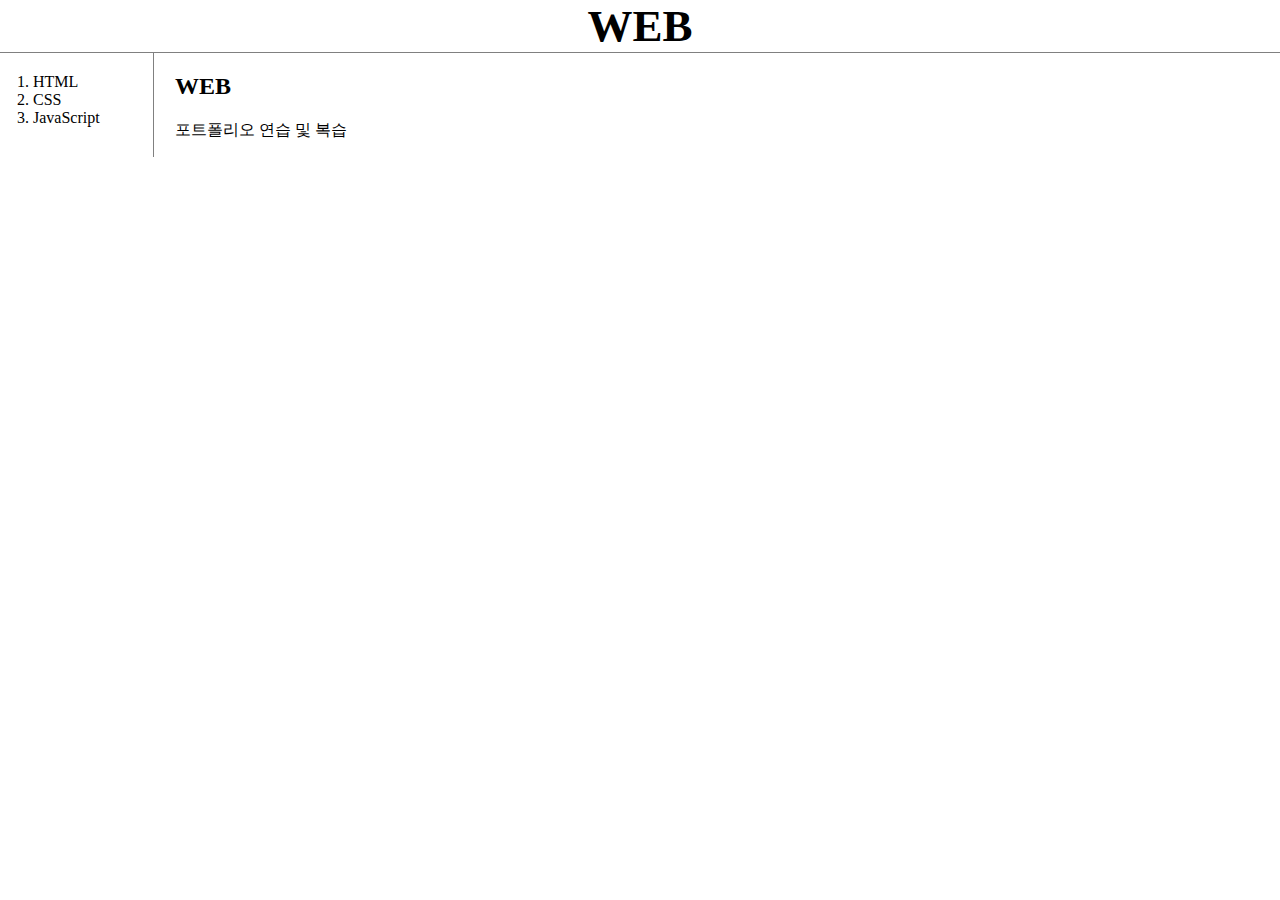
<file: index.html>
<!DOCTYPE html>
<html>
<head>
  <title>WEB1 - WELCOME</title>
  <meta charset="utf-8">
<link rel="stylesheet" href="style.css">
</head>
<body>
  <h1><a href="index.html">WEB</a></h1>
  <div id='grid'>
    <ol>
      <li><a href="1.html">HTML</a></li>
      <li><a href="2.html">CSS</a></li>
      <li><a href="3.html">JavaScript</a></li>
    </ol>

<div id='article'>
  <h2>WEB</h2>
  <p>
    포트폴리오 연습 및 복습
  </p>
  </div>
</div>
  <p><div id="disqus_thread"></div>
<script>
    /**
    *  RECOMMENDED CONFIGURATION VARIABLES: EDIT AND UNCOMMENT THE SECTION BELOW TO INSERT DYNAMIC VALUES FROM YOUR PLATFORM OR CMS.
    *  LEARN WHY DEFINING THESE VARIABLES IS IMPORTANT: https://disqus.com/admin/universalcode/#configuration-variables    */
    /*
    var disqus_config = function () {
    this.page.url = PAGE_URL;  // Replace PAGE_URL with your page's canonical URL variable
    this.page.identifier = PAGE_IDENTIFIER; // Replace PAGE_IDENTIFIER with your page's unique identifier variable
    };
    */
    (function() { // DON'T EDIT BELOW THIS LINE
    var d = document, s = d.createElement('script');
    s.src = 'https://web1-brzjun4in6.disqus.com/embed.js';
    s.setAttribute('data-timestamp', +new Date());
    (d.head || d.body).appendChild(s);
    })();
</script>
<noscript>Please enable JavaScript to view the <a href="https://disqus.com/?ref_noscript">comments powered by Disqus.</a></noscript></p>
<!--Start of Tawk.to Script-->
<script type="text/javascript">
var Tawk_API=Tawk_API||{}, Tawk_LoadStart=new Date();
(function(){
var s1=document.createElement("script"),s0=document.getElementsByTagName("script")[0];
s1.async=true;
s1.src='https://embed.tawk.to/602a17a39c4f165d47c346b6/1eui6olls';
s1.charset='UTF-8';
s1.setAttribute('crossorigin','*');
s0.parentNode.insertBefore(s1,s0);
})();
</script>
<!--End of Tawk.to Script-->
</body>
</html>
</file>
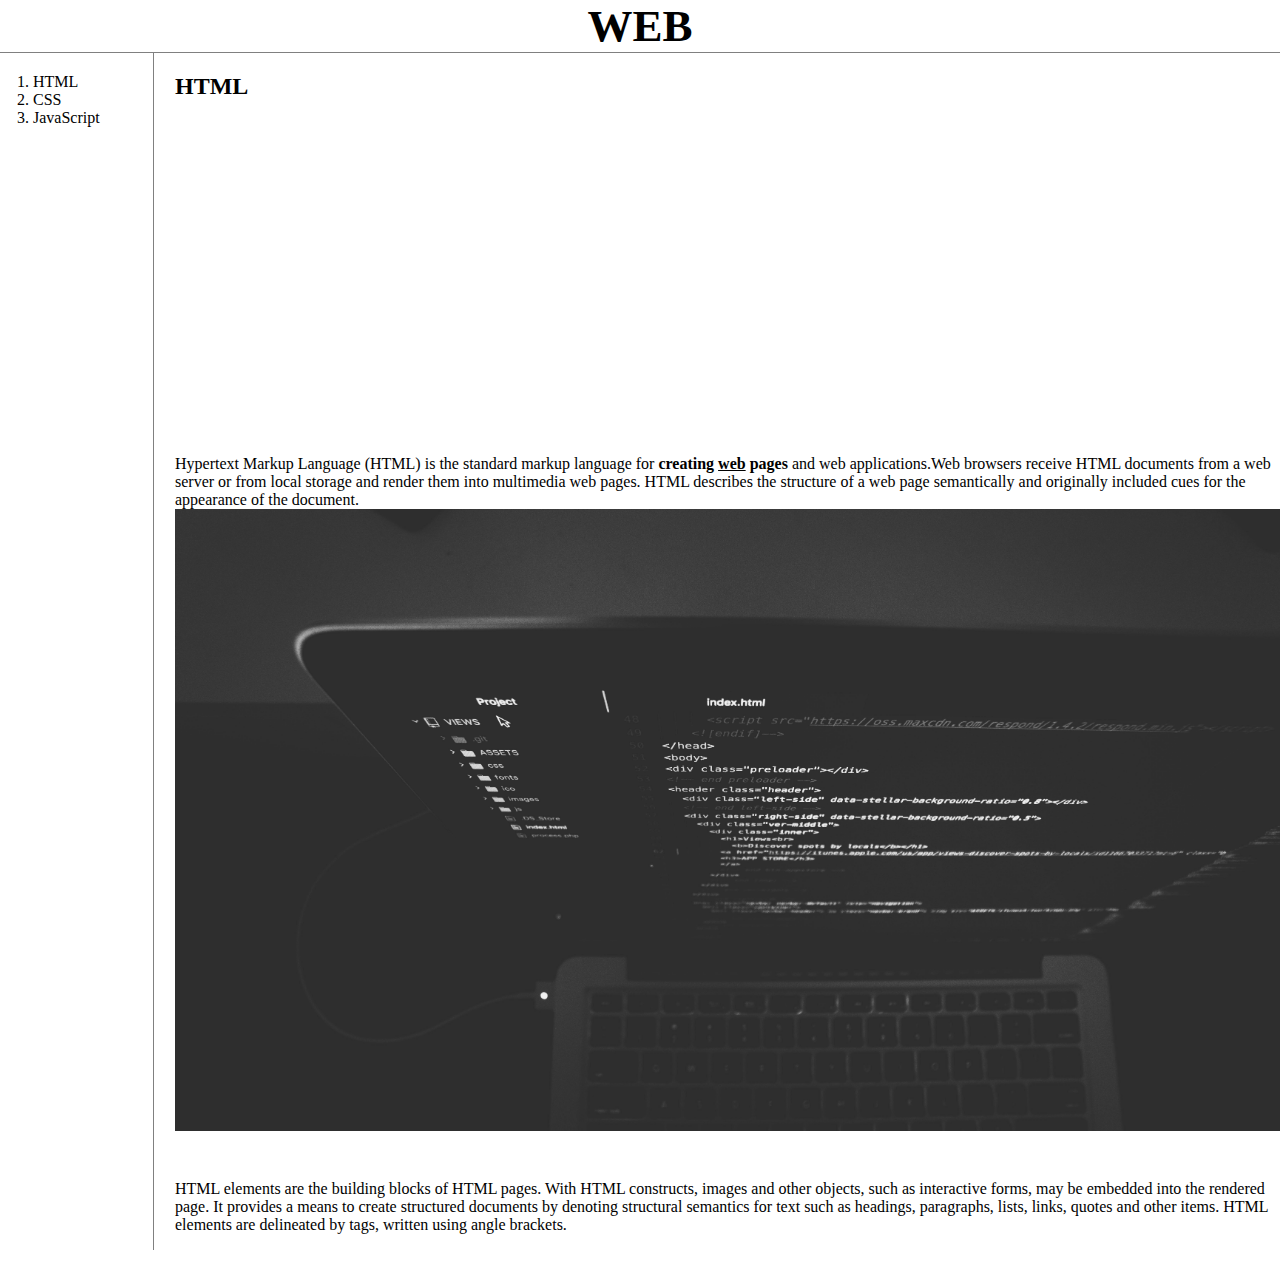
<file: 1.html>
<!DOCTYPE html>
<html>
<head>
  <title>WEB1 - HTML</title>
  <meta charset="utf-8">
  <link rel="stylesheet" href="style.css">
</head>
<body>
  <h1><a href="index.html">WEB</a></h1>
<div id='grid'>
  <ol>
    <li><a href="1.html">HTML</a></li>
    <li><a href="2.html">CSS</a></li>
    <li><a href="3.html">JavaScript</a></li>
  </ol>
<div id='article'>
  <h2>HTML</h2>
  <p>
    <iframe width="560" height="315" src="https://www.youtube.com/embed/7T7r_oSp0SE" frameborder="0" allow="accelerometer; autoplay; clipboard-write; encrypted-media; gyroscope; picture-in-picture" allowfullscreen></iframe>
  </p>
  <p><a href="https://www.w3.org/TR/html52/" target="_blank" title="html5 specification">Hypertext Markup Language (HTML)</a> is the standard markup language for <strong>creating <u>web</u> pages</strong>
    and web applications.Web browsers receive HTML documents from a web server or from local storage and render them
    into multimedia web pages. HTML describes the structure of a web page semantically and originally included cues
    for the appearance of the document.
  <img src="coding.jpg" width="100%" alt="">
  </p>
  <p style="margin-top:45px;">HTML elements are the building blocks of HTML pages. With HTML constructs,
      images and other objects, such as interactive forms, may be embedded into the rendered page. It provides a means
      to create structured documents by denoting structural semantics for text such as headings, paragraphs, lists,
      links, quotes and other items. HTML elements are delineated by tags, written using angle brackets. </p>
    </div>
  </div>
  <p>
    <div id="disqus_thread"></div>
  <script>
      /**
      *  RECOMMENDED CONFIGURATION VARIABLES: EDIT AND UNCOMMENT THE SECTION BELOW TO INSERT DYNAMIC VALUES FROM YOUR PLATFORM OR CMS.
      *  LEARN WHY DEFINING THESE VARIABLES IS IMPORTANT: https://disqus.com/admin/universalcode/#configuration-variables    */
      /*
      var disqus_config = function () {
      this.page.url = PAGE_URL;  // Replace PAGE_URL with your page's canonical URL variable
      this.page.identifier = PAGE_IDENTIFIER; // Replace PAGE_IDENTIFIER with your page's unique identifier variable
      };
      */
      (function() { // DON'T EDIT BELOW THIS LINE
      var d = document, s = d.createElement('script');
      s.src = 'https://web1-brzjun4in6.disqus.com/embed.js';
      s.setAttribute('data-timestamp', +new Date());
      (d.head || d.body).appendChild(s);
      })();
  </script>
  <noscript>Please enable JavaScript to view the <a href="https://disqus.com/?ref_noscript">comments powered by Disqus.</a></noscript></p>
  <!--Start of Tawk.to Script-->
  <script type="text/javascript">
  var Tawk_API=Tawk_API||{}, Tawk_LoadStart=new Date();
  (function(){
  var s1=document.createElement("script"),s0=document.getElementsByTagName("script")[0];
  s1.async=true;
  s1.src='https://embed.tawk.to/602a17a39c4f165d47c346b6/1eui6olls';
  s1.charset='UTF-8';
  s1.setAttribute('crossorigin','*');
  s0.parentNode.insertBefore(s1,s0);
  })();
  </script>
  <!--End of Tawk.to Script-->
</body>
</html>
</file>
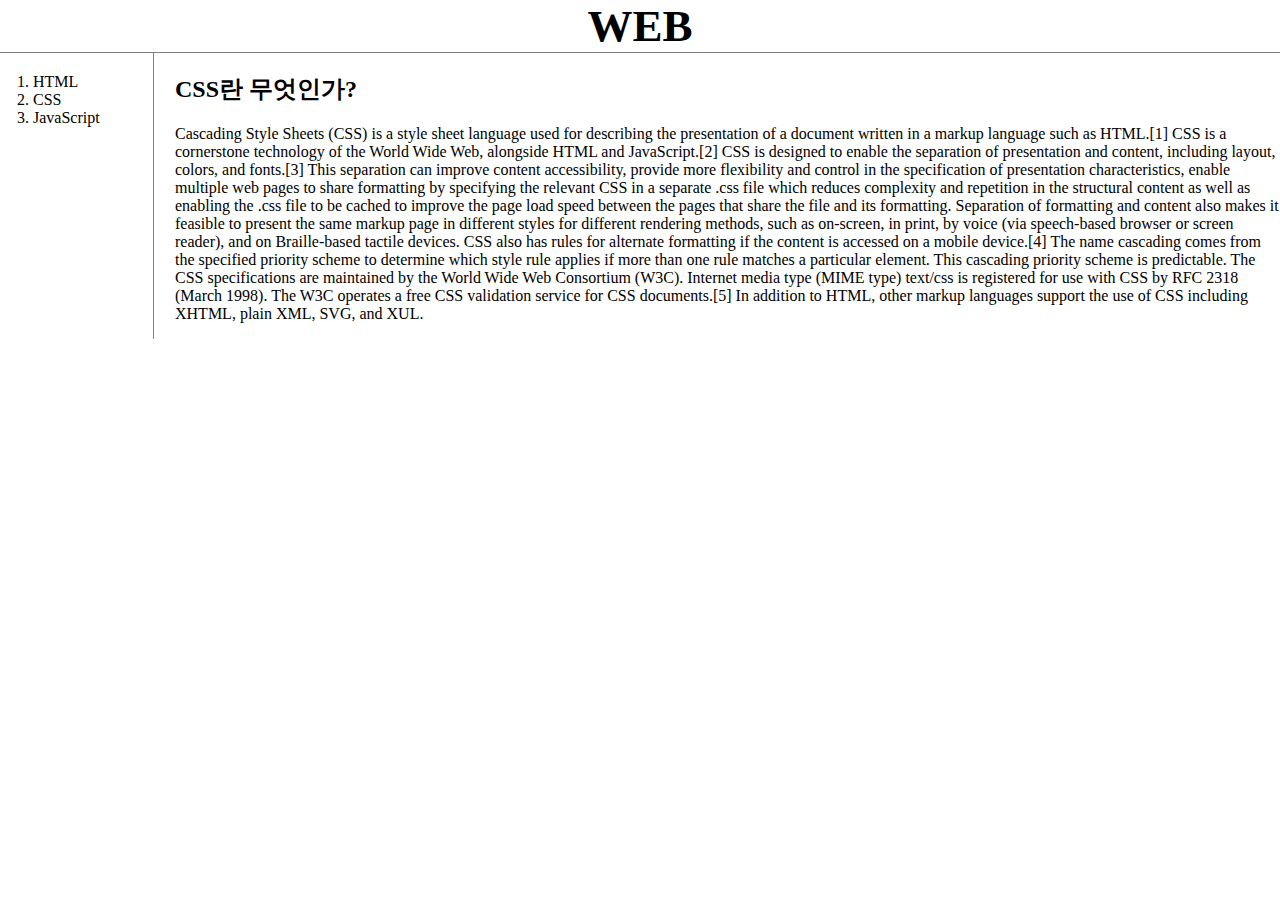
<file: 2.html>
<!DOCTYPE html>
<html>
<head>
  <title>WEB1 - CSS</title>
  <meta charset="utf-8">
  <link rel="stylesheet" href="style.css">
</head>
<body>
  <h1><a href="index.html">WEB</a></h1>
<div id='grid'>
  <ol>
    <li><a href="1.html">HTML</a></li>
    <li><a href="2.html">CSS</a></li>
    <li><a href="3.html">JavaScript</a></li>
  </ol>
  <!--
  <h1><a href="index.html"><font color="red">WEB</font></a></h1>
  <ol>
    <li><a href="1.html"><font color="red">HTML</font></a></li>
    <li><a href="2.html"><font color="red">CSS</font></a></li>
    <li><a href="3.html"><font color="red">JavaScript</font></a></li>
  </ol>
  -->

  <div id='article'>
    <h2>CSS란 무엇인가?</h2>
    <p>
      Cascading Style Sheets (CSS) is a style sheet language used for describing the presentation of a document written in a markup language such as HTML.[1] CSS is a cornerstone technology of the World Wide Web, alongside HTML and JavaScript.[2]
      CSS is designed to enable the separation of presentation and content, including layout, colors, and fonts.[3] This separation can improve content accessibility, provide more flexibility and control in the specification of presentation characteristics, enable multiple web pages to share formatting by specifying the relevant CSS in a separate .css file which reduces complexity and repetition in the structural content as well as enabling the .css file to be cached to improve the page load speed between the pages that share the file and its formatting. Separation of formatting and content also makes it feasible to present the same markup page in different styles for different rendering methods, such as on-screen, in print, by voice (via speech-based browser or screen reader), and on Braille-based tactile devices. CSS also has rules for alternate formatting if the content is accessed on a mobile device.[4]
      The name cascading comes from the specified priority scheme to determine which style rule applies if more than one rule matches a particular element. This cascading priority scheme is predictable.
      The CSS specifications are maintained by the World Wide Web Consortium (W3C). Internet media type (MIME type) text/css is registered for use with CSS by RFC 2318 (March 1998). The W3C operates a free CSS validation service for CSS documents.[5]
      In addition to HTML, other markup languages support the use of CSS including XHTML, plain XML, SVG, and XUL.
    </p>

  </div>
</div>
  <p><div id="disqus_thread"></div>
    <script>
    /**
    *  RECOMMENDED CONFIGURATION VARIABLES: EDIT AND UNCOMMENT THE SECTION BELOW TO INSERT DYNAMIC VALUES FROM YOUR PLATFORM OR CMS.
    *  LEARN WHY DEFINING THESE VARIABLES IS IMPORTANT: https://disqus.com/admin/universalcode/#configuration-variables    */
    /*
    var disqus_config = function () {
    this.page.url = PAGE_URL;  // Replace PAGE_URL with your page's canonical URL variable
    this.page.identifier = PAGE_IDENTIFIER; // Replace PAGE_IDENTIFIER with your page's unique identifier variable
    };
    */
    (function() { // DON'T EDIT BELOW THIS LINE
    var d = document, s = d.createElement('script');
    s.src = 'https://web1-brzjun4in6.disqus.com/embed.js';
    s.setAttribute('data-timestamp', +new Date());
    (d.head || d.body).appendChild(s);
    })();
</script>
<noscript>Please enable JavaScript to view the <a href="https://disqus.com/?ref_noscript">comments powered by Disqus.</a></noscript></p>
<!--Start of Tawk.to Script-->
<script type="text/javascript">
var Tawk_API=Tawk_API||{}, Tawk_LoadStart=new Date();
(function(){
var s1=document.createElement("script"),s0=document.getElementsByTagName("script")[0];
s1.async=true;
s1.src='https://embed.tawk.to/602a17a39c4f165d47c346b6/1eui6olls';
s1.charset='UTF-8';
s1.setAttribute('crossorigin','*');
s0.parentNode.insertBefore(s1,s0);
})();
</script>
<!--End of Tawk.to Script-->
</body>
</html>
</file>
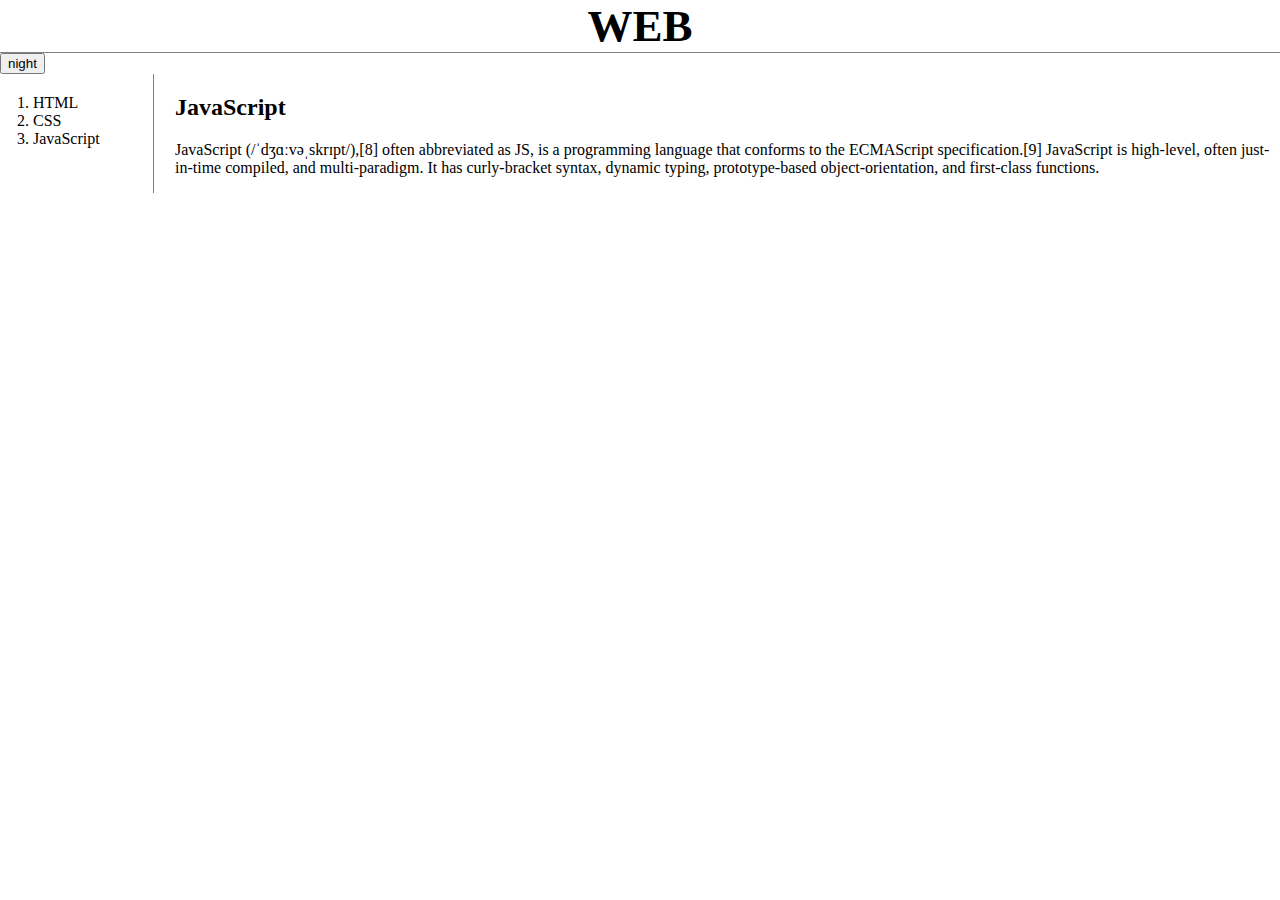
<file: 3.html>
<!DOCTYPE html>
<html>
<head>
  <title>WEB1 - Javascript</title>
  <meta charset="utf-8">
  <link rel="stylesheet" href="style.css">
</head>
<body>
  <h1><a href="index.html">WEB</a></h1>
  <input type="button" value="night" onclick="
    var target =   document.querySelector('body');
    if(this.value === 'night') {
      document.querySelector('body').style.backgroundColor = 'black';
      document.querySelector('body').style.color = 'white';
      this.value = 'day';
    }else {
      document.querySelector('body').style.backgroundColor = 'white';
      document.querySelector('body').style.color = 'black';
      this.value = 'night';
    }
  ">
  <div id='grid'>
    <ol>
      <li><a href="1.html">HTML</a></li>
      <li><a href="2.html">CSS</a></li>
      <li><a href="3.html">JavaScript</a></li>
    </ol>
  <div id='article'>
    <h2>JavaScript</h2>
    <p>
      <span id="first">JavaScript</span> (/ˈdʒɑːvəˌskrɪpt/),[8] often abbreviated as JS, is a programming language that conforms
      to the ECMAScript specification.[9] <span id="first">JavaScript</span> is high-level, often just-in-time compiled,
      and multi-paradigm. It has curly-bracket syntax, dynamic typing, prototype-based object-orientation,
      and first-class functions.
    </p>
  </div>
</div>

  <p><div id="disqus_thread"></div>
<script>
    /**
    *  RECOMMENDED CONFIGURATION VARIABLES: EDIT AND UNCOMMENT THE SECTION BELOW TO INSERT DYNAMIC VALUES FROM YOUR PLATFORM OR CMS.
    *  LEARN WHY DEFINING THESE VARIABLES IS IMPORTANT: https://disqus.com/admin/universalcode/#configuration-variables    */
    /*
    var disqus_config = function () {
    this.page.url = PAGE_URL;  // Replace PAGE_URL with your page's canonical URL variable
    this.page.identifier = PAGE_IDENTIFIER; // Replace PAGE_IDENTIFIER with your page's unique identifier variable
    };
    */
    (function() { // DON'T EDIT BELOW THIS LINE
    var d = document, s = d.createElement('script');
    s.src = 'https://web1-brzjun4in6.disqus.com/embed.js';
    s.setAttribute('data-timestamp', +new Date());
    (d.head || d.body).appendChild(s);
    })();
</script>
<noscript>Please enable JavaScript to view the <a href="https://disqus.com/?ref_noscript">comments powered by Disqus.</a></noscript></p>
<!--Start of Tawk.to Script-->
<script type="text/javascript">
var Tawk_API=Tawk_API||{}, Tawk_LoadStart=new Date();
(function(){
var s1=document.createElement("script"),s0=document.getElementsByTagName("script")[0];
s1.async=true;
s1.src='https://embed.tawk.to/602a17a39c4f165d47c346b6/1eui6olls';
s1.charset='UTF-8';
s1.setAttribute('crossorigin','*');
s0.parentNode.insertBefore(s1,s0);
})();
</script>
<!--End of Tawk.to Script-->
</body>
</html>
</file>
<file: style.css>
body{
  margin:0;
}
a {
  color:black;
  text-decoration:none;
}
h1 {
  font-size:45px ;
  text-align:center;
  border-bottom:1px solid gray;
  margin:0;
}
ol{
  border-right:1px solid gray;
  width:100px;
  margin:0;
  padding:20px;
}
#grid{
  display:grid;
  grid-template-columns: 150px 1fr;
}
#grid ol{
  padding-left:33px;
}
#article{
  padding-left:25px;
}
@media(max-width:800px){
  #grid{
    display:block;
  }
  ol{
    border-right:none;
  }
  h1 {
    border-bottom:none;
  }
}
</file>
